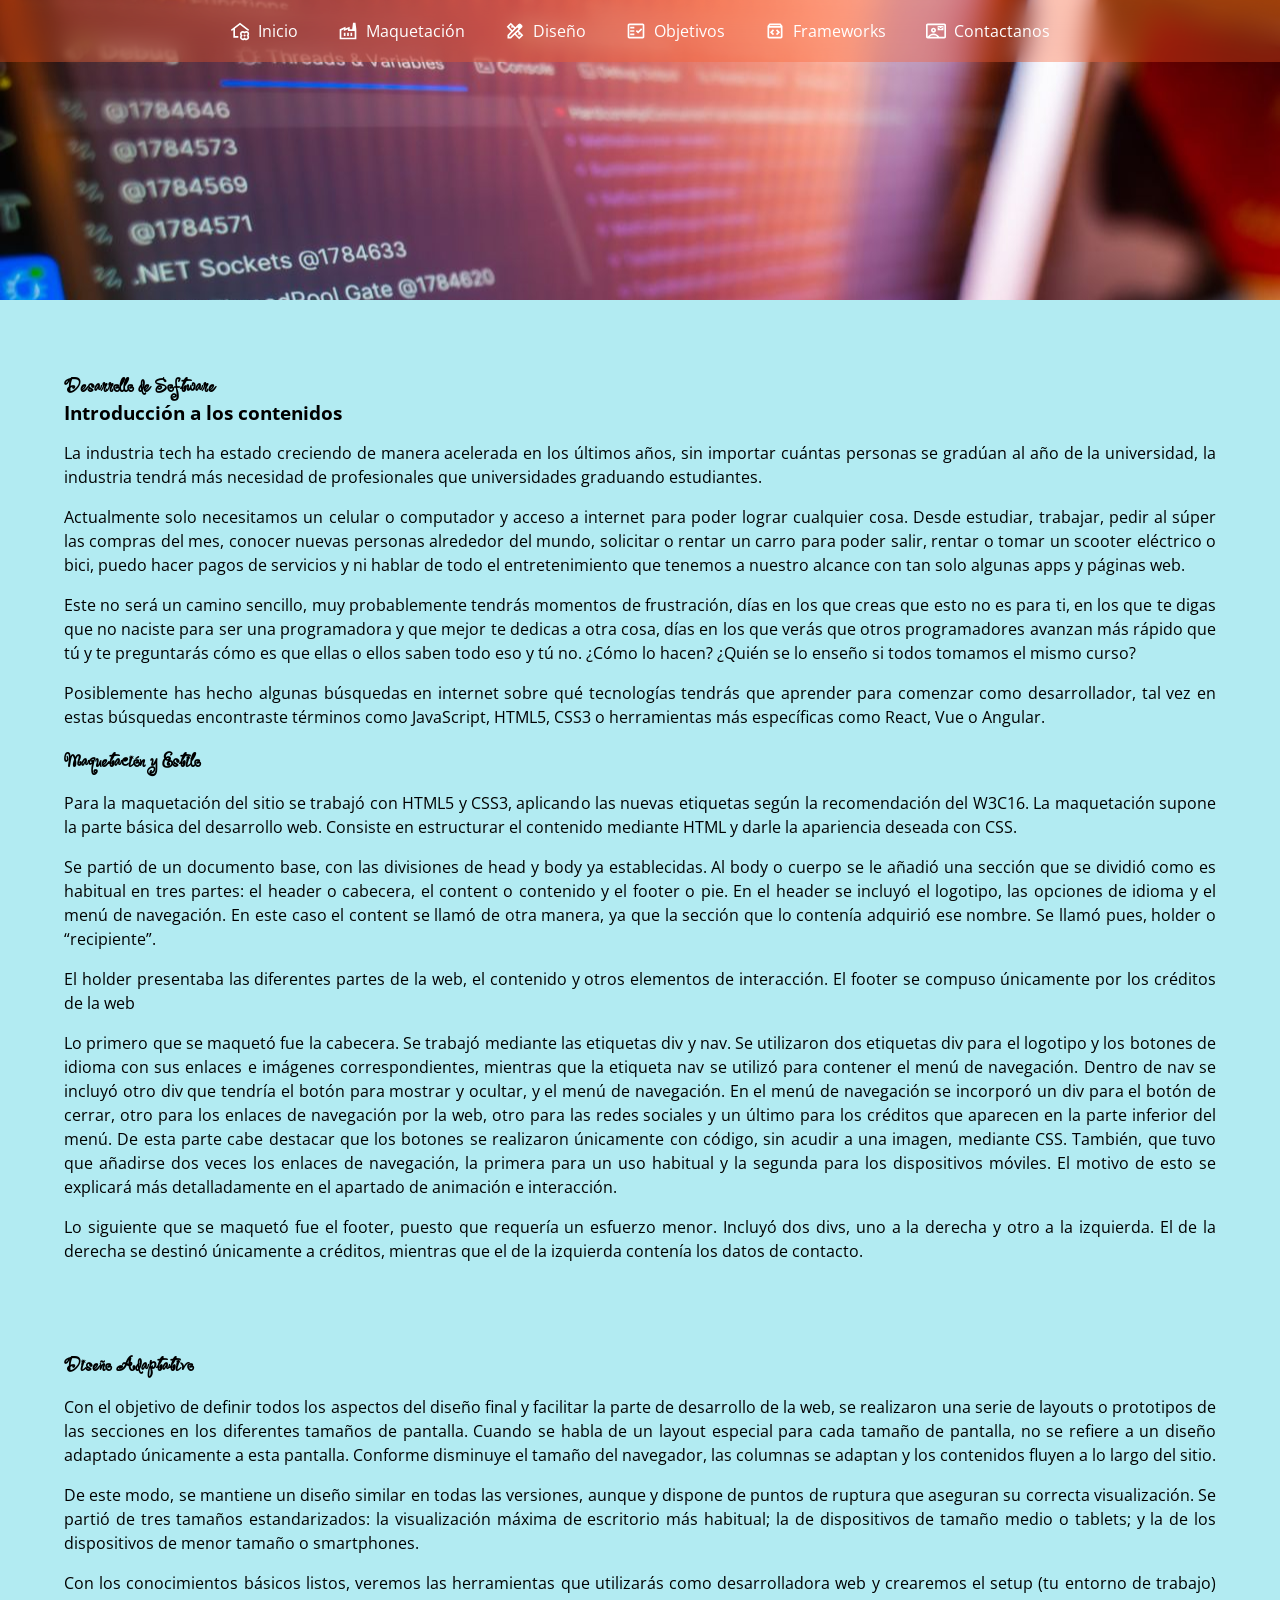
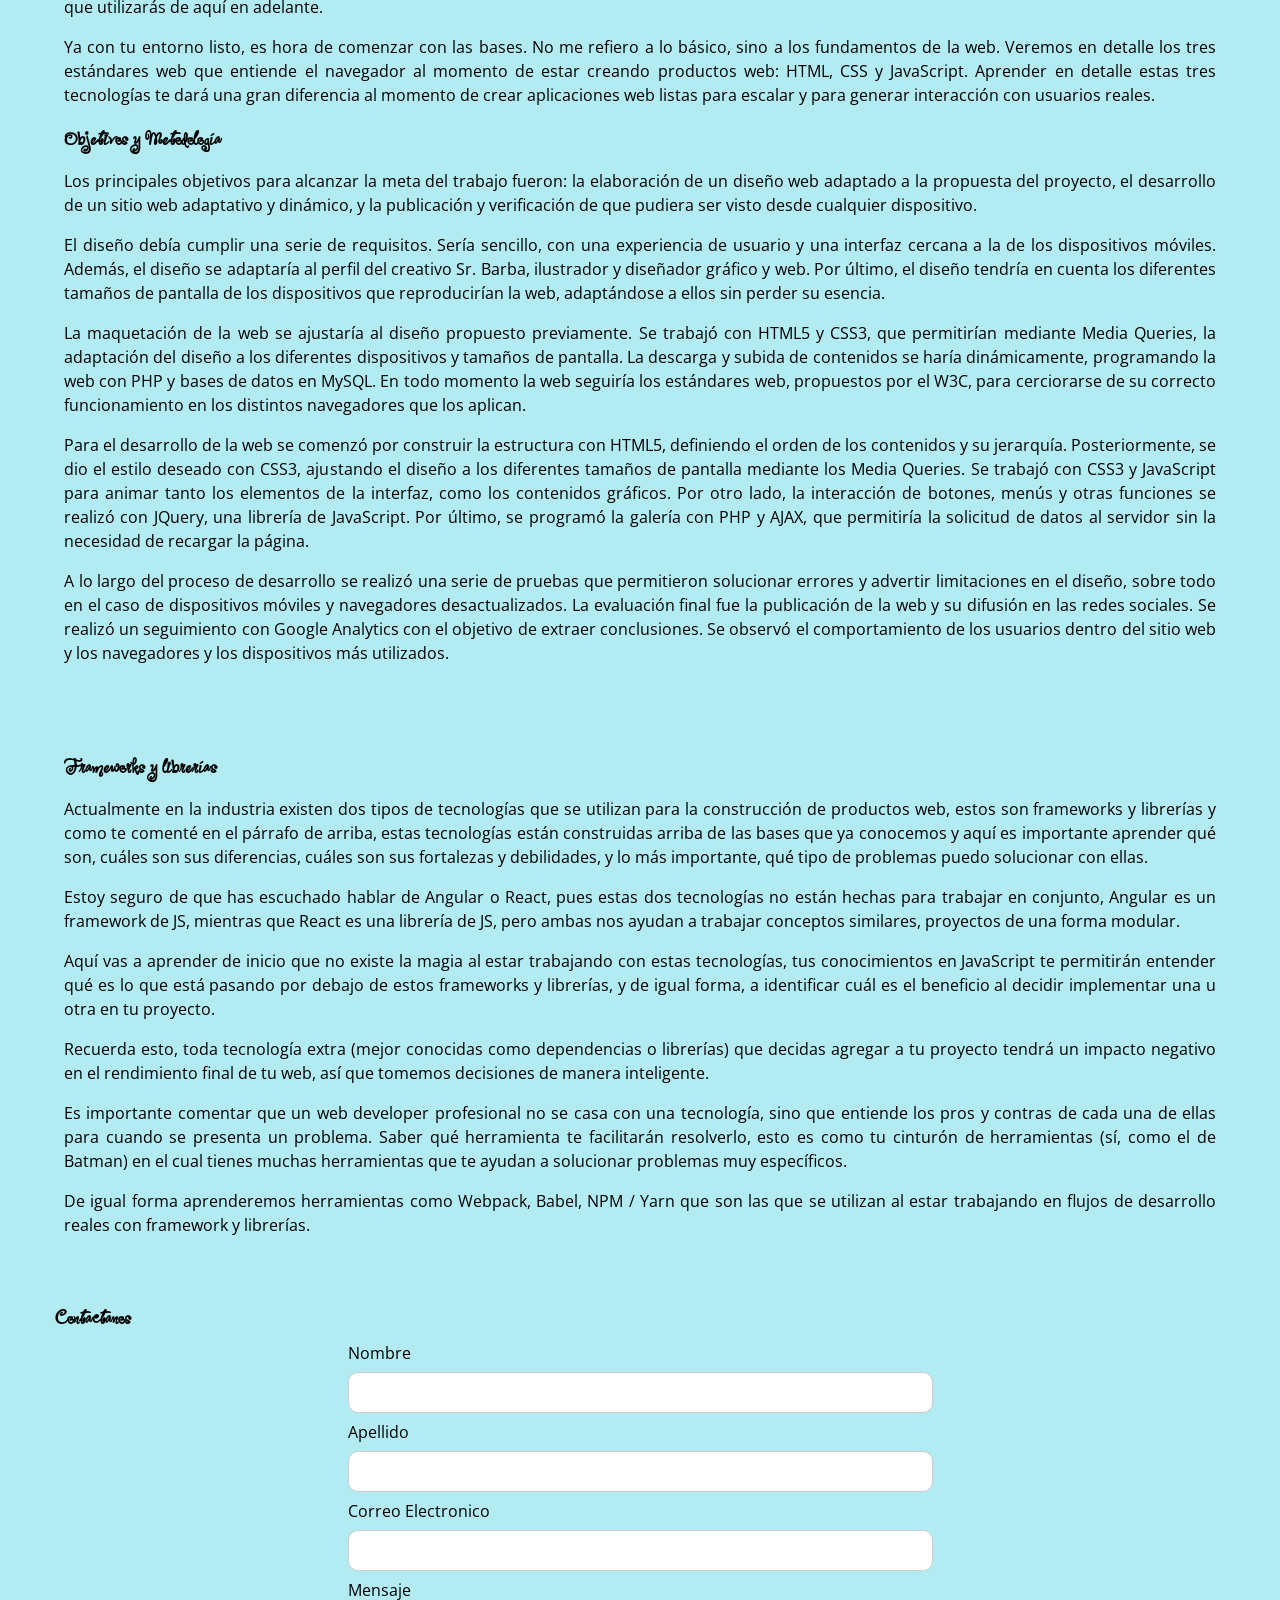
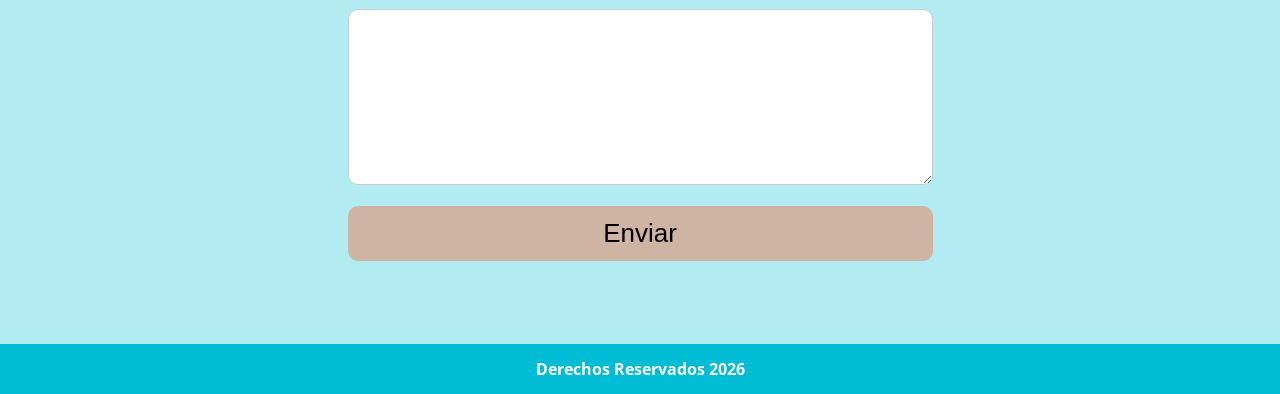
<file: index.html>
<!DOCTYPE html>
<html lang="es">

<head>
        <meta charset="UTF-8">
        <meta name="viewport" content="width=device-width, initial-scale=1.0">

        <title>Ejercicio con un menú Horizontal Fijo</title>

        <link rel="stylesheet" href="./css/Style.css">
</head>

<body>

        <nav>
                <ul>
                        <li><a href="#inicio"> <img src="./assets/icons/home.svg" alt="home" class="icono"> <span>Inicio</span></a></li>
                        <li><a href="#maquetacion"> <img src="./assets/icons/maquetacion.svg" alt="maquetacion" class="icono"> <span>Maquetación</span></a></li>
                        <li><a href="#diseño"> <img src="./assets/icons/diseño.svg" alt="diseño" class="icono"> <span>Diseño</span></a></li>
                        <li><a href="#objetivos"> <img src="./assets/icons/objetivos.svg" alt="objetivos" class="icono"> <span>Objetivos</span></a></li>
                        <li><a href="#frameworks"> <img src="./assets/icons/framework.svg" alt="frameworks" class="icono"> <span>Frameworks</span></a></li>
                        <li><a href="#contacto"> <img src="./assets/icons/contactanos.svg" alt="contactanos" class="icono"> <span>Contactanos</span></a></li>
                </ul>
        </nav>

        <div class="hero"></div>

        <main>
                <section>
                        <h2 id="inicio">Desarrollo de Software</h2>
                        <h3>Introducción a los contenidos</h3>

                        <p>La industria tech ha estado creciendo de manera acelerada en los últimos años, sin importar cuántas personas se gradúan al año de la universidad, la industria tendrá más necesidad de profesionales que universidades graduando estudiantes.</p>

                        <p>Actualmente solo necesitamos un celular o computador y acceso a internet para poder lograr cualquier cosa. Desde estudiar, trabajar, pedir al súper las compras del mes, conocer nuevas personas alrededor del mundo, solicitar o rentar un carro para poder salir, rentar o tomar un scooter eléctrico o bici, puedo hacer pagos de servicios y ni hablar de todo el entretenimiento que tenemos a nuestro alcance con tan solo algunas apps y páginas web.</p>

                        <p>Este no será un camino sencillo, muy probablemente tendrás momentos de frustración, días en los que creas que esto no es para ti, en los que te digas que no naciste para ser una programadora y que mejor te dedicas a otra cosa, días en los que verás que otros programadores avanzan más rápido que tú y te preguntarás cómo es que ellas o ellos saben todo eso y tú no. ¿Cómo lo hacen? ¿Quién se lo enseño si todos tomamos el mismo curso?</p>

                        <p>Posiblemente has hecho algunas búsquedas en internet sobre qué tecnologías tendrás que aprender para comenzar como desarrollador, tal vez en estas búsquedas encontraste términos como JavaScript, HTML5, CSS3 o herramientas más específicas como React, Vue o Angular.</p>

                        <h2 id="maquetacion">Maquetación y Estilo</h2>

                        <p>Para la maquetación del sitio se trabajó con HTML5 y CSS3, aplicando las nuevas etiquetas según la recomendación del W3C16. La maquetación supone la parte básica del desarrollo web. Consiste en estructurar el contenido mediante HTML y darle la apariencia deseada con CSS.</p>

                        <p>Se partió de un documento base, con las divisiones de head y body ya establecidas. Al body o cuerpo se le añadió una sección que se dividió como es habitual en tres partes: el header o cabecera, el content o contenido y el footer o pie. En el header se incluyó el logotipo, las opciones de idioma y el menú de navegación. En este caso el content se llamó de otra manera, ya que la sección que lo contenía adquirió ese nombre. Se llamó pues, holder o “recipiente”.</p>

                        <p>El holder presentaba las diferentes partes de la web, el contenido y otros elementos de interacción. El footer se compuso únicamente por los créditos de la web</p>

                        <p>Lo primero que se maquetó fue la cabecera. Se trabajó mediante las etiquetas div y nav. Se utilizaron dos etiquetas div para el logotipo y los botones de idioma con sus enlaces e imágenes correspondientes, mientras que la etiqueta nav se utilizó para contener el menú de navegación. Dentro de nav se incluyó otro div que tendría el botón para mostrar y ocultar, y el menú de navegación. En el menú de navegación se incorporó un div para el botón de cerrar, otro para los enlaces de navegación por la web, otro para las redes sociales y un último para los créditos que aparecen en la parte inferior del menú. De esta parte cabe destacar que los botones se realizaron únicamente con código, sin acudir a una imagen, mediante CSS. También, que tuvo que añadirse dos veces los enlaces de navegación, la primera para un uso habitual y la segunda para los dispositivos móviles. El motivo de esto se explicará más detalladamente en el apartado de animación e interacción.</p>

                        <p>Lo siguiente que se maquetó fue el footer, puesto que requería un esfuerzo menor. Incluyó dos divs, uno a la derecha y otro a la izquierda. El de la derecha se destinó únicamente a créditos, mientras que el de la izquierda contenía los datos de contacto.</p>
                </section>

                <section>
                        <h2 id="diseño">Diseño Adaptativo</h2>

                        <p>Con el objetivo de definir todos los aspectos del diseño final y facilitar la parte de desarrollo de la web, se realizaron una serie de layouts o prototipos de las secciones en los diferentes tamaños de pantalla. Cuando se habla de un layout especial para cada tamaño de pantalla, no se refiere a un diseño adaptado únicamente a esta pantalla. Conforme disminuye el tamaño del navegador, las columnas se adaptan y los contenidos fluyen a lo largo del sitio.</p>

                        <p>De este modo, se mantiene un diseño similar en todas las versiones, aunque y dispone de puntos de ruptura que aseguran su correcta visualización. Se partió de tres tamaños estandarizados: la visualización máxima de escritorio más habitual; la de dispositivos de tamaño medio o tablets; y la de los dispositivos de menor tamaño o smartphones.</p>

                        <p>Con los conocimientos básicos listos, veremos las herramientas que utilizarás como desarrolladora web y crearemos el setup (tu entorno de trabajo) que utilizarás de aquí en adelante.</p>

                        <p>Ya con tu entorno listo, es hora de comenzar con las bases. No me refiero a lo básico, sino a los fundamentos de la web. Veremos en detalle los tres estándares web que entiende el navegador al momento de estar creando productos web: HTML, CSS y JavaScript. Aprender en detalle estas tres tecnologías te dará una gran diferencia al momento de crear aplicaciones web listas para escalar y para generar interacción con usuarios reales.</p>

                        <h2 id="objetivos">Objetivos y Metodología</h2>

                        <p>Los principales objetivos para alcanzar la meta del trabajo fueron: la elaboración de un diseño web adaptado a la propuesta del proyecto, el desarrollo de un sitio web adaptativo y dinámico, y la publicación y verificación de que pudiera ser visto desde cualquier dispositivo.</p>

                        <p>El diseño debía cumplir una serie de requisitos. Sería sencillo, con una experiencia de usuario y una interfaz cercana a la de los dispositivos móviles. Además, el diseño se adaptaría al perfil del creativo Sr. Barba, ilustrador y diseñador gráfico y web. Por último, el diseño tendría en cuenta los diferentes tamaños de pantalla de los dispositivos que reproducirían la web, adaptándose a ellos sin perder su esencia.</p>

                        <p>La maquetación de la web se ajustaría al diseño propuesto previamente. Se trabajó con HTML5 y CSS3, que permitirían mediante Media Queries, la adaptación del diseño a los diferentes dispositivos y tamaños de pantalla. La descarga y subida de contenidos se haría dinámicamente, programando la web con PHP y bases de datos en MySQL. En todo momento la web seguiría los estándares web, propuestos por el W3C, para cerciorarse de su correcto funcionamiento en los distintos navegadores que los aplican.</p>

                        <p>Para el desarrollo de la web se comenzó por construir la estructura con HTML5, definiendo el orden de los contenidos y su jerarquía. Posteriormente, se dio el estilo deseado con CSS3, ajustando el diseño a los diferentes tamaños de pantalla mediante los Media Queries. Se trabajó con CSS3 y JavaScript para animar tanto los elementos de la interfaz, como los contenidos gráficos. Por otro lado, la interacción de botones, menús y otras funciones se realizó con JQuery, una librería de JavaScript. Por último, se programó la galería con PHP y AJAX, que permitiría la solicitud de datos al servidor sin la necesidad de recargar la página.</p>

                        <p>A lo largo del proceso de desarrollo se realizó una serie de pruebas que permitieron solucionar errores y advertir limitaciones en el diseño, sobre todo en el caso de dispositivos móviles y navegadores desactualizados. La evaluación final fue la publicación de la web y su difusión en las redes sociales. Se realizó un seguimiento con Google Analytics con el objetivo de extraer conclusiones. Se observó el comportamiento de los usuarios dentro del sitio web y los navegadores y los dispositivos más utilizados.</p>
                </section>

                <section>
                        <h2 id="frameworks">Frameworks y librerías</h2>

                        <p>Actualmente en la industria existen dos tipos de tecnologías que se utilizan para la construcción de productos web, estos son frameworks y librerías y como te comenté en el párrafo de arriba, estas tecnologías están construidas arriba de las bases que ya conocemos y aquí es importante aprender qué son, cuáles son sus diferencias, cuáles son sus fortalezas y debilidades, y lo más importante, qué tipo de problemas puedo solucionar con ellas.</p>

                        <p>Estoy seguro de que has escuchado hablar de Angular o React, pues estas dos tecnologías no están hechas para trabajar en conjunto, Angular es un framework de JS, mientras que React es una librería de JS, pero ambas nos ayudan a trabajar conceptos similares, proyectos de una forma modular.</p>

                        <p>Aquí vas a aprender de inicio que no existe la magia al estar trabajando con estas tecnologías, tus conocimientos en JavaScript te permitirán entender qué es lo que está pasando por debajo de estos frameworks y librerías, y de igual forma, a identificar cuál es el beneficio al decidir implementar una u otra en tu proyecto.</p>

                        <p>Recuerda esto, toda tecnología extra (mejor conocidas como dependencias o librerías) que decidas agregar a tu proyecto tendrá un impacto negativo en el rendimiento final de tu web, así que tomemos decisiones de manera inteligente.</p>

                        <p>Es importante comentar que un web developer profesional no se casa con una tecnología, sino que entiende los pros y contras de cada una de ellas para cuando se presenta un problema. Saber qué herramienta te facilitarán resolverlo, esto es como tu cinturón de herramientas (sí, como el de Batman) en el cual tienes muchas herramientas que te ayudan a solucionar problemas muy específicos.</p>

                        <p>De igual forma aprenderemos herramientas como Webpack, Babel, NPM / Yarn que son las que se utilizan al estar trabajando en flujos de desarrollo reales con framework y librerías.</p>
                </section>

                <section class="formulario">
                        <h2 id="contacto">Contactanos</h2>
                        <form action="">
                                <label for="Nombre">Nombre</label>
                                <input type="text" name="Nombre" id="Nombre">

                                <label for="Apellido">Apellido</label>
                                <input type="text" name="Apellido" id="Apellido">

                                <label for="Correo Electronico">Correo Electronico</label>
                                <input type="email" name="Correo Electronico" id="Correo Electronico">

                                <label for="Mensaje">Mensaje</label>
                                <textarea name="Mensaje" id="Mensaje" cols="30" rows="10"></textarea>

                                <button type="submit" class="enviar">Enviar</button>
                        </form>
                </section>
        </main>

        <footer>
                <h4>Derechos Reservados 2026</h4>
        </footer>

</body>

</html>
</file>
<file: css/Style.css>
@import url('https://fonts.googleapis.com/css2?family=Ole&family=Open+Sans:ital,wght@0,300..800;1,300..800&display=swap');

/* ==========================================================================
   VARIABLES CSS (CUSTOM PROPERTIES)
   ========================================================================== */
:root {
    /* Colores */
    --bg-primary: #b2ebf2;
    --nav-bg: color-mix(in oklab, #ff562260 90%, transparent);
    --nav-hover: #dd2c00;
    --text-color: #ffffff;
    --footer-bg: #00bcd4;
    --btn-bg: #ff562260;
    --border-color: #ccc;
    --input-bg: #ffffff;

    /* Fuentes */
    --font-primary: "Open Sans", sans-serif;
    --font-heading: "Ole", cursive;

    /* Dimensiones y Tiempos */
    --nav-height: 80px;
    --transition-speed: 0.3s;
    --border-radius: 10px;
}

/* ==========================================================================
   RESET Y ESTILOS GENERALES
   ========================================================================== */
html {
    scroll-behavior: smooth;
    scroll-padding-top: var(--nav-height);
}

* {
    padding: 0;
    margin: 0;
    box-sizing: border-box;
}

body {
    font-family: var(--font-primary);
    background-color: var(--bg-primary);
}

h2 {
    font-family: var(--font-heading);
}

/* ==========================================================================
   NAVEGACIÓN
   ========================================================================== */
nav {
    width: 100%;
    background-color: var(--nav-bg);
    backdrop-filter: blur(12px);
    color: var(--text-color);
    position: fixed;
    top: 0;
    left: 0;
    z-index: 1000;
}

nav ul {
    list-style: none;
    display: flex;
    justify-content: center;
    align-items: center;
}

nav ul li {
    transition: background-color var(--transition-speed) ease;
}

nav ul li a {
    display: flex;
    align-items: center;
    gap: 8px;
    color: var(--text-color);
    padding: 20px 20px;
    text-decoration: none;
}

nav ul li:hover {
    background-color: var(--nav-hover);
}

.icono {
    position: relative;
    width: 20px;
    height: 20px;
}

/* ==========================================================================
   ESTRUCTURA DE CONTENIDO
   ========================================================================== */
.hero {
    width: 100%;
    height: 300px;
    background-image: url(../assets/img/pexels-dkomov-34803999\ \(1\).jpg);
    background-size: cover;
    background-position: center;
}

section {
    padding-top: 70px;
    width: 90%;
    max-width: 1200px;
    margin: auto;
    text-align: justify;
}

p {
    margin: 16px 0;
    line-height: 150%;
}

/* ==========================================================================
   FORMULARIO DE CONTACTO
   ========================================================================== */
.formulario {
    width: 100%;
    padding: 15px;
    margin: 50px auto;
}

form {
    width: 50%;
    margin: 10px auto;
    text-align: left;
}

input, textarea {
    width: 100%;
    padding: 12px 20px;
    margin: 8px 0px;
    border: 1px solid var(--border-color);
    border-radius: var(--border-radius);
    background-color: var(--input-bg);
}

.enviar {
    background-color: var(--btn-bg);
    width: 100%;
    font-size: 26px;
    padding: 12px 20px;
    margin: 8px 0px;
    border: none;
    border-radius: var(--border-radius);
    transition: background-color var(--transition-speed) ease;
    cursor: pointer;
}

.enviar:hover {
    background-color: var(--nav-hover);
}

/* ==========================================================================
   FOOTER
   ========================================================================== */
footer {
    width: 100%;
    height: 50px;
    background-color: var(--footer-bg);
    color: var(--text-color);
    text-align: center;
    line-height: 50px;
}

/* ==========================================================================
   MEDIA QUERIES (RESPONSIVE DESIGN)
   ========================================================================== */

/* Tablet (768px o menos) */
@media (max-width: 768px) {
    .hero {
        height: 220px;
    }

    nav ul li a {
        padding: 15px 12px;
        font-size: 14px;
    }

    form {
        width: 70%;
    }
}

/* Celulares (480px o menos) */
@media (max-width: 480px) {
    /* Ocultar el texto del menú y mostrar solo los íconos */
    nav ul li a span {
        display: none;
    }

    nav ul li a {
        padding: 15px 10px;
        justify-content: center;
    }

    .icono {
        top: 0;
        width: 24px;
        height: 24px;
    }

    .hero {
        height: 160px;
    }

    section {
        width: 95%;
        padding-top: 40px;
    }

    form {
        width: 100%;
    }

    .enviar {
        font-size: 20px;
    }
}
</file>
